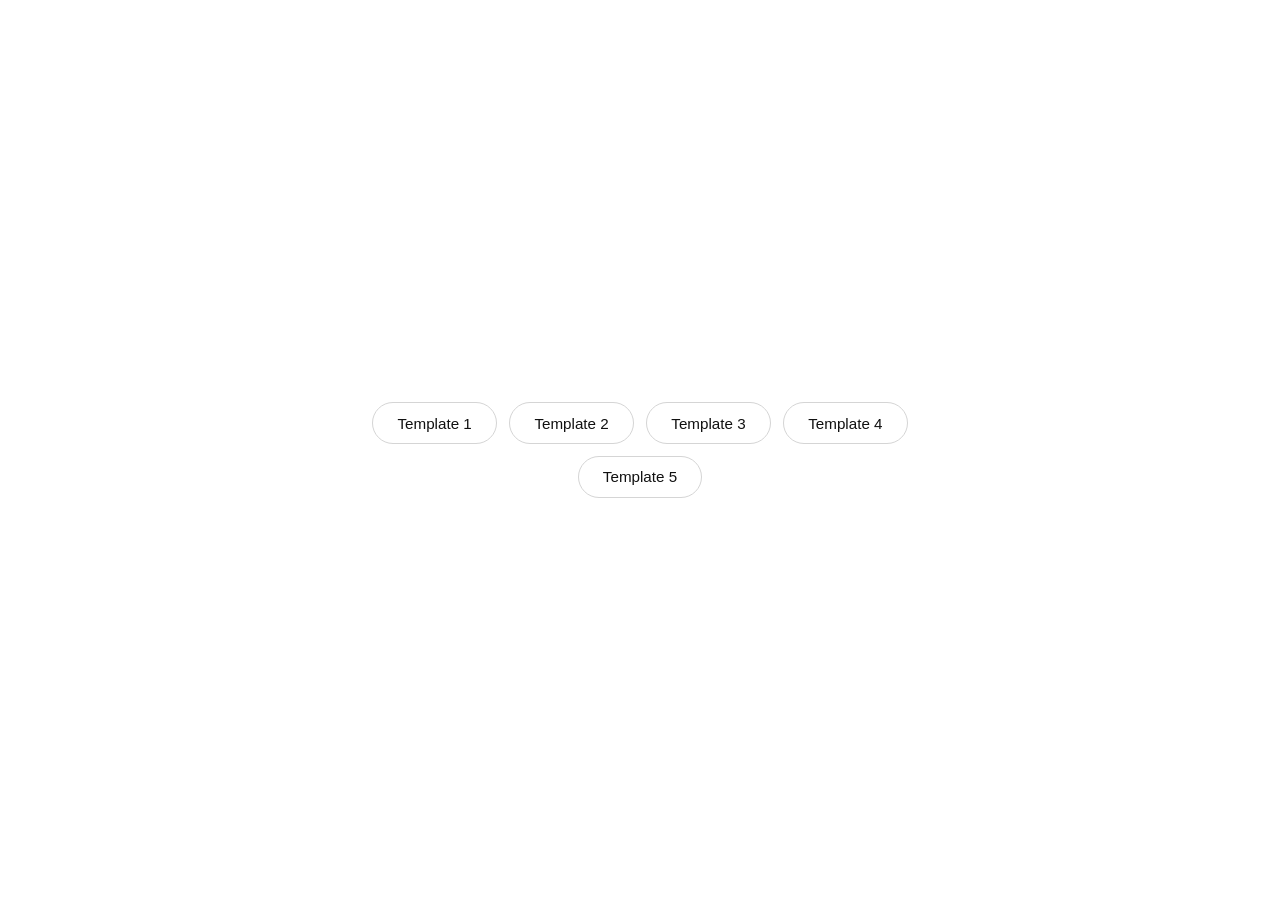
<file: index.html>
<!doctype html>
<html lang="pt-BR">
<head>
<meta charset="UTF-8">
<meta name="viewport" content="width=device-width, initial-scale=1.0">
<title>Modelos de Site</title>
<style>
  * { margin: 0; padding: 0; box-sizing: border-box; }
  body {
    font-family: -apple-system, "Segoe UI", Arial, sans-serif;
    background: #ffffff;
    color: #111111;
    min-height: 100vh;
    display: flex;
    align-items: center;
    justify-content: center;
    padding: 2rem 1.5rem;
  }
  .list {
    display: flex;
    flex-wrap: wrap;
    justify-content: center;
    gap: 0.75rem;
    max-width: 640px;
  }
  a.pill {
    display: inline-block;
    padding: 0.75em 1.6em;
    border: 1px solid #d5d5d5;
    border-radius: 999px;
    text-decoration: none;
    color: #111111;
    font-size: 0.95rem;
    transition: border-color 0.15s ease, background 0.15s ease;
  }
  a.pill:hover {
    border-color: #111111;
    background: #f5f5f5;
  }
</style>
</head>
<body>
  <div class="list">
    <a class="pill" href="site-01-boxfit/index.html">Template 1</a>
    <a class="pill" href="site-02-nutricionista/index.html">Template 2</a>
    <a class="pill" href="site-03-construtora/index.html">Template 3</a>
    <a class="pill" href="site-04-ecommerce/index.html">Template 4</a>
    <a class="pill" href="site-05-gastronomia/index.html">Template 5</a>
  </div>
</body>
</html>
</file>
